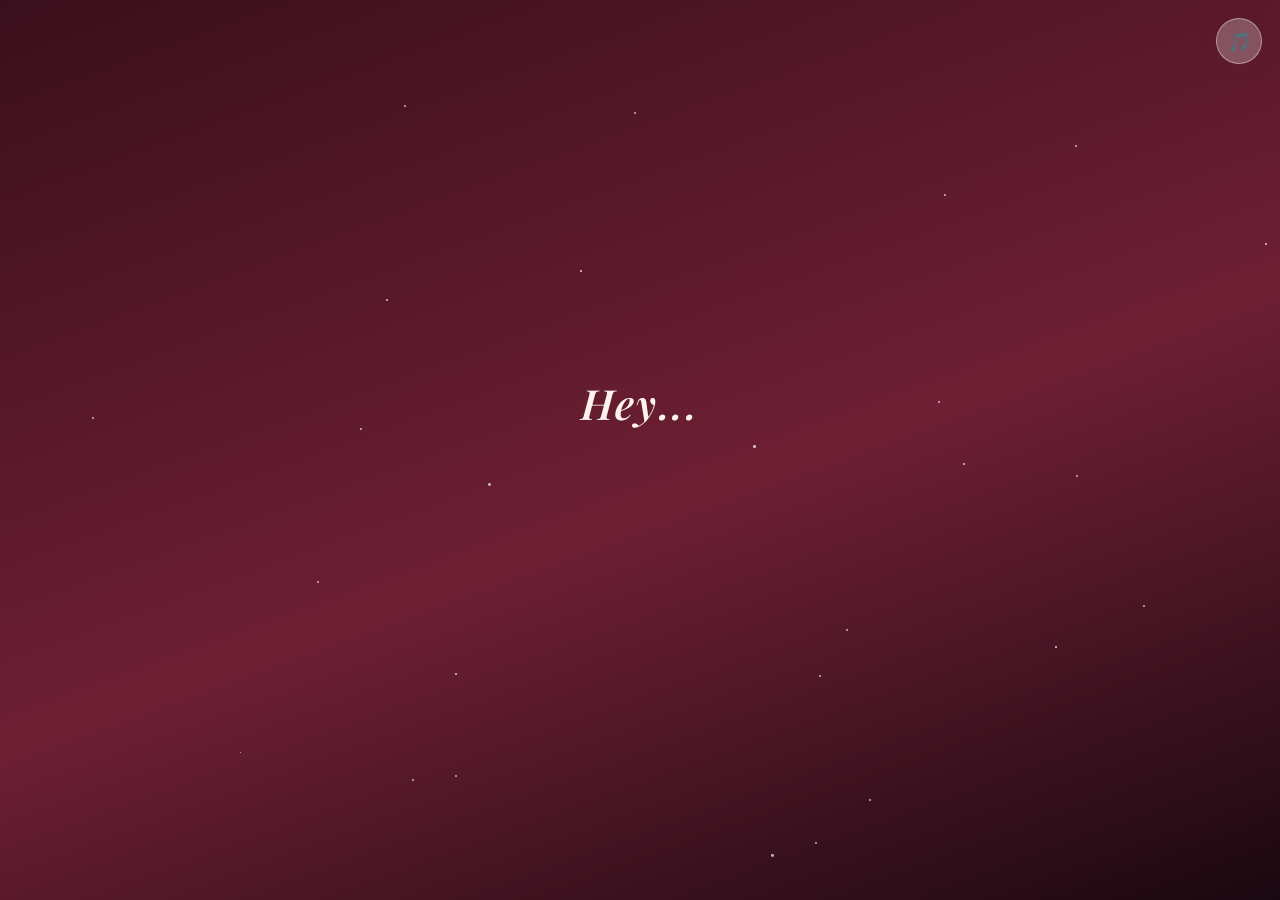
<file: index.html>
<!DOCTYPE html>
<html lang="id">
<head>
<meta charset="UTF-8" />
<meta name="viewport" content="width=device-width, initial-scale=1.0, maximum-scale=1, user-scalable=no" />
<title>A Little Birthday Letter For My Bubub ❤️</title>

<link rel="preconnect" href="https://fonts.googleapis.com" />
<link rel="preconnect" href="https://fonts.gstatic.com" crossorigin />
<link href="https://fonts.googleapis.com/css2?family=Playfair+Display:ital,wght@0,500;0,600;0,700;1,600&family=Poppins:wght@300;400;500;600&family=Dancing+Script:wght@500;600;700&display=swap" rel="stylesheet" />

<link rel="stylesheet" href="style.css" />
</head>
<body>

  <!-- Ambient background layers (stars / hearts / sparkles injected by JS) -->
  <div class="bg-layer" id="bgLayer" aria-hidden="true"></div>
  <div class="grain" aria-hidden="true"></div>
  <div class="cursor-sparkle" id="cursorSparkle" aria-hidden="true"></div>

  <!-- Music toggle -->
  <button class="music-btn" id="musicBtn" aria-label="Nyalakan atau matikan musik">
    <span id="musicIcon">🎵</span>
  </button>
  <audio id="bgMusic" loop preload="none">
    <source src="romantic.mp3" type="audio/mpeg" />
  </audio>

  <main id="app">

    <!-- ================= SCENE 1 — CINEMATIC OPENING ================= -->
    <section class="scene scene-intro is-active" id="scene1" data-scene="1">
      <div class="intro-stars" id="introStars" aria-hidden="true"></div>
      <div class="intro-text-wrap">
        <p class="intro-line" id="introLine">Hey...</p>
      </div>
      <button class="btn btn-ghost intro-btn" id="openSurpriseBtn" aria-label="Buka kejutan kecilku">
        Open My Little Surprise ❤️
      </button>
    </section>

    <!-- ================= SCENE 2 — WELCOME ================= -->
    <section class="scene scene-welcome" id="scene2" data-scene="2">
      <div class="floaters" id="welcomeFloaters" aria-hidden="true"></div>
      <div class="welcome-content">
        <h1 class="script-heading">Happy Birthday, Bububku ❤️</h1>
        <p class="sub-text fade-item">Aa punya sedikit sesuatu buat kamu...</p>
        <p class="sub-text fade-item">Jangan buru-buru pergi yaa.</p>
        <button class="btn btn-primary" id="letsOpenBtn">Let's Open It 💌</button>
      </div>
    </section>

    <!-- ================= SCENE 3 — THE ENVELOPE ================= -->
    <section class="scene scene-envelope" id="scene3" data-scene="3">
      <div class="floaters" id="envelopeFloaters" aria-hidden="true"></div>

      <p class="envelope-caption top">There's something I wrote for you...</p>

      <div class="envelope-stage">
        <button class="envelope" id="envelope" aria-label="Klik untuk membuka surat">
          <span class="envelope-shadow"></span>
          <span class="envelope-back"></span>
          <span class="envelope-paper" id="envelopePaper"></span>
          <span class="envelope-flap"></span>
          <span class="envelope-front-left"></span>
          <span class="envelope-front-right"></span>
          <span class="envelope-seal">❤</span>
        </button>
      </div>

      <p class="envelope-caption bottom">Click the letter 💌</p>
    </section>

    <!-- ================= SCENE 4 — THE LETTER ================= -->
    <section class="scene scene-letter" id="scene4" data-scene="4">
      <div class="letter-floaters" id="letterFloaters" aria-hidden="true"></div>

      <div class="letter-card" id="letterCard">
        <div class="letter-header">
          <span>To: My Favorite Person ❤️</span>
          <span>From: Aa</span>
        </div>

        <div class="letter-body" id="letterBody">

          <!-- PAGE 1 -->
          <div class="letter-page is-active" data-page="1">
            <p class="letter-line dancing-lg">Ini buat kamu ya cantikk,<br />tolong dibaca ❤️</p>
            <p class="letter-note">Pelan-pelan bacanya yaa...</p>
          </div>

          <!-- PAGE 2 -->
          <div class="letter-page" data-page="2">
            <h2 class="letter-title">Happy Birthday, Sayangkuuu ❤️</h2>
            <div class="letter-paragraphs">
              <p>Selamat ulang tahun yaa sayangkuuu.</p>
              <p>Di hari spesial kamu ini, aa cuma mau berharap semoga semua hal baik selalu datang ke kamu. Semoga kamu selalu diberikan kesehatan, kebahagiaan, dimudahkan dalam setiap langkah, dan semua impian yang kamu punya bisa satu per satu terwujud.</p>
              <p>Aa bersyukur banget bisa kenal sama kamu. Terima kasih karena sudah hadir di hidup aa, sudah menjadi seseorang yang bisa membuat hari-hari aa terasa lebih berwarna.</p>
              <p>Semoga di umur kamu yang baru ini, kamu semakin bahagia, semakin kuat, semakin cantik, dan tentunya semakin sayang sama aa hehe.</p>
              <p>Kalau suatu hari kamu merasa capek, sedih, atau dunia terasa terlalu berat, jangan lupa kalau ada aa yang selalu mau dengerin kamu dan nemenin kamu.</p>
              <p class="emphasis">Pokoknya...<br />Jangan lupa bahagia yaa cantikk.</p>
              <p class="emphasis-strong">Happy Birthday, my favorite girl. ❤️🎂</p>
            </div>
          </div>

          <!-- PAGE 3 -->
          <div class="letter-page" data-page="3">
            <div class="playful-stage" id="playfulStage">
              <p class="playful-line" data-order="1">Eitssss... 😳</p>
              <p class="playful-line" data-order="2">Tunggu duluuu...</p>
              <p class="playful-line" data-order="3">Jangan ditutup dulu suratnyaaa...</p>
              <p class="playful-line" data-order="4">Ada lagi nihhhh..... 👀❤️</p>
              <button class="btn btn-secondary playful-btn" id="stillThereBtn" data-order="5">Serius masih ada? 👀</button>
              <div class="playful-reveal" id="playfulReveal">
                <p class="playful-line-final">Okayyy...</p>
                <p class="playful-line-final">Last one, promise. ❤️</p>
                <button class="btn btn-primary" id="openLastPageBtn">Open The Last Page 💌</button>
              </div>
            </div>
          </div>

          <!-- PAGE 4 -->
          <div class="letter-page letter-page-final" data-page="4">
            <div class="final-stage" id="finalStage">
              <p class="final-word" data-order="1">I...</p>
              <p class="final-word" data-order="2">Love...</p>
              <p class="final-word" data-order="3">Youuu...</p>
              <p class="final-word" data-order="4">Moreee...</p>
              <h2 class="final-headline" data-order="5">❤️ I Love Youuu Moreee ❤️</h2>
              <p class="final-sub dancing-lg" data-order="6">Sayangkuuu Copiiii &lt;3</p>
              <p class="final-signature" data-order="7">dari aa tercinta</p>
              <button class="btn btn-final final-more-btn" id="oneMoreThingBtn" data-order="8">One More Thing... 👀</button>
            </div>
          </div>

        </div>

        <div class="letter-footer">
          <div class="progress-dots" id="progressDots" aria-hidden="true">
            <span class="dot is-active"></span>
            <span class="dot"></span>
            <span class="dot"></span>
            <span class="dot"></span>
          </div>
          <div class="letter-nav">
            <button class="btn btn-text" id="backBtn">← Back</button>
            <button class="btn btn-text" id="nextBtn">Next →</button>
          </div>
        </div>
      </div>
    </section>

  </main>

  <!-- ================= FINAL SURPRISE MODAL ================= -->
  <div class="modal-overlay" id="finalModal">
    <div class="modal-card">
      <p class="modal-line">Thank you for being my favorite person. ❤️</p>
      <p class="modal-line">Semoga kita selalu punya banyak cerita untuk diceritakan bersama.</p>
      <p class="modal-line">I love you, always. ❤️</p>
      <div class="modal-actions">
        <button class="btn btn-primary" id="replayBtn">Replay Our Little Story ↻</button>
        <a class="btn btn-secondary" id="galleryBtn" href="gallery.html">Our Memory Gallery 🖼️</a>
      </div>
    </div>
  </div>

  <script src="script.js"></script>
</body>
</html>
</file>
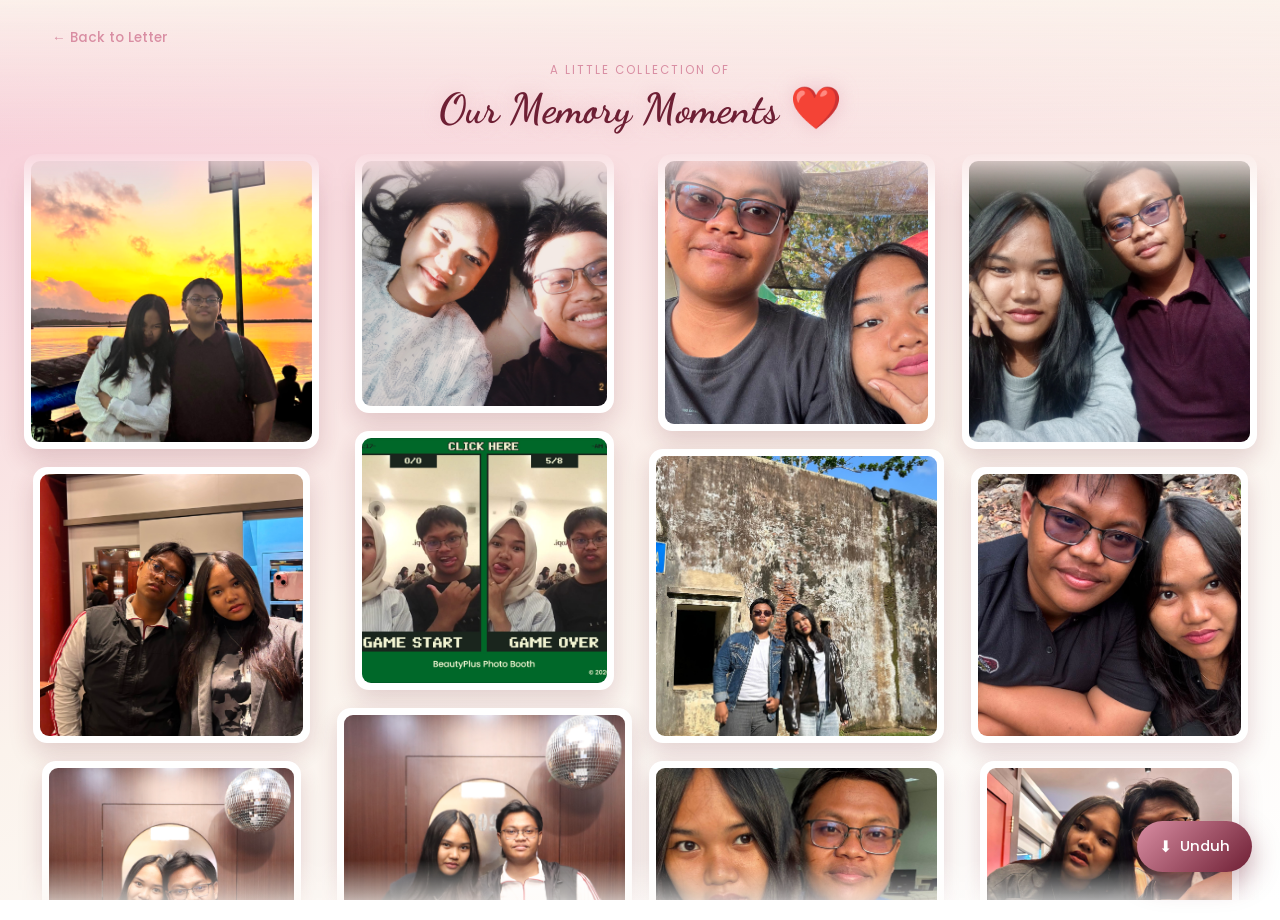
<file: gallery.html>
<!DOCTYPE html>
<html lang="id">
<head>
<meta charset="UTF-8" />
<meta name="viewport" content="width=device-width, initial-scale=1.0, maximum-scale=1, user-scalable=no" />
<title>Our Memory Moments ❤️</title>

<link rel="preconnect" href="https://fonts.googleapis.com" />
<link rel="preconnect" href="https://fonts.gstatic.com" crossorigin />
<link href="https://fonts.googleapis.com/css2?family=Playfair+Display:ital,wght@0,500;0,600;0,700;1,600&family=Poppins:wght@300;400;500;600&family=Dancing+Script:wght@500;600;700&display=swap" rel="stylesheet" />

<!-- Standalone stylesheet on purpose: keeps the gallery fully separate from
     the letter's style.css so photos / layout can be tweaked here without
     touching index.html at all. -->
<link rel="stylesheet" href="gallery.css" />
</head>
<body>

  <div class="grain" aria-hidden="true"></div>

  <header class="gallery-topbar">
    <a class="back-link" href="index.html" aria-label="Kembali ke surat">← Back to Letter</a>
    <div class="gallery-title">
      <span class="eyebrow">A Little Collection Of</span>
      <h1>Our Memory Moments ❤️</h1>
    </div>
  </header>

  <main class="gallery-stage" id="galleryStage" aria-label="Kolase foto kenangan yang bergulir">
    <!-- Columns are generated by gallery.js -->
  </main>

  <button class="download-btn" id="downloadBtn" aria-label="Unduh kartu kenangan">
    <span class="download-icon">⬇</span>
    <span id="downloadLabel">Unduh</span>
  </button>

  <!-- Hidden canvas used to compose the downloadable keepsake card -->
  <canvas id="exportCanvas" width="1080" height="1440" style="display:none;"></canvas>

  <div class="toast" id="galleryToast" role="status" aria-live="polite"></div>

  <script src="photo-data.js"></script>
  <script src="gallery.js"></script>
</body>
</html>
</file>
<file: style.css>
/* =========================================================
   TOKENS
========================================================= */
:root{
  --soft-pink: #f7c9d6;
  --dusty-rose: #d98ea3;
  --cream: #fbf3ec;
  --burgundy: #6e1f34;
  --burgundy-deep: #3a0f1c;
  --white: #ffffff;
  --gold: #d8ad5f;

  --font-display: 'Playfair Display', serif;
  --font-body: 'Poppins', sans-serif;
  --font-script: 'Dancing Script', cursive;

  --ease: cubic-bezier(.22,.68,.32,1);
  --ease-soft: cubic-bezier(.4,.0,.2,1);
}

*{ box-sizing: border-box; }
html,body{
  margin:0; padding:0; height:100%;
  overflow-x:hidden;
  background: var(--cream);
  font-family: var(--font-body);
  color: var(--burgundy-deep);
  -webkit-tap-highlight-color: transparent;
}
body{ position:relative; min-height:100vh; }

button{
  font-family: inherit;
  cursor:pointer;
  border:none;
  background:none;
  -webkit-tap-highlight-color: transparent;
}

/* .btn is also used on <a> tags (e.g. the gallery link) so anchors need
   the same reset + pointer affordance that the button{} rule above only
   gives to real <button> elements. */
a.btn{
  display:inline-block;
  text-decoration:none;
  cursor:pointer;
  -webkit-tap-highlight-color: transparent;
}

::selection{ background: var(--dusty-rose); color:#fff; }

@media (prefers-reduced-motion: reduce){
  *{ animation-duration: .001ms !important; animation-iteration-count: 1 !important; transition-duration: .001ms !important; }
}

/* =========================================================
   AMBIENT LAYERS
========================================================= */
.bg-layer{
  position:fixed; inset:0; pointer-events:none; z-index:1; overflow:hidden;
}
.grain{
  position:fixed; inset:0; pointer-events:none; z-index:2; opacity:.035; mix-blend-mode:overlay;
  background-image:url("data:image/svg+xml,%3Csvg xmlns='http://www.w3.org/2000/svg' width='120' height='120'%3E%3Cfilter id='n'%3E%3CfeTurbulence type='fractalNoise' baseFrequency='0.9' numOctaves='2' stitchTiles='stitch'/%3E%3C/filter%3E%3Crect width='100%25' height='100%25' filter='url(%23n)'/%3E%3C/svg%3E");
}
.cursor-sparkle{
  position:fixed; width:6px; height:6px; border-radius:50%;
  background: radial-gradient(circle, var(--gold), transparent 70%);
  pointer-events:none; z-index:9999; opacity:0; transform:translate(-50%,-50%);
}

.floating-heart, .floating-star, .floating-sparkle{
  position:absolute; pointer-events:none; will-change: transform, opacity;
}
.floating-heart{ color: var(--dusty-rose); filter: drop-shadow(0 0 6px rgba(217,142,163,.5)); }
.floating-star{ background: var(--white); border-radius:50%; opacity:.7; }
.floating-sparkle{ color: var(--gold); }

/* =========================================================
   MUSIC BUTTON
========================================================= */
.music-btn{
  position:fixed; top:18px; right:18px; z-index:1000;
  width:46px; height:46px; border-radius:50%;
  display:flex; align-items:center; justify-content:center;
  font-size:1.15rem;
  background: rgba(255,255,255,.25);
  backdrop-filter: blur(10px);
  -webkit-backdrop-filter: blur(10px);
  border: 1px solid rgba(255,255,255,.4);
  box-shadow: 0 4px 18px rgba(110,31,52,.18);
  transition: transform .25s var(--ease), box-shadow .25s var(--ease);
}
.music-btn:hover{ transform: scale(1.08); }
.music-btn:active{ transform: scale(.94); }
.music-btn.is-muted #musicIcon{ opacity:.4; }

/* =========================================================
   SCENE FRAMEWORK
========================================================= */
#app{ position:relative; width:100%; min-height:100vh; z-index:5; }

.scene{
  position:fixed; inset:0;
  display:flex; flex-direction:column; align-items:center; justify-content:center;
  text-align:center;
  padding: 40px 20px;
  opacity:0; visibility:hidden; pointer-events:none;
  transform: scale(1.03);
  filter: blur(6px);
  transition: opacity .9s var(--ease-soft), transform .9s var(--ease-soft), filter .9s var(--ease-soft);
  z-index:5;
}
.scene.is-active{
  opacity:1; visibility:visible; pointer-events:auto;
  transform: scale(1); filter: blur(0);
}
.scene.is-leaving{
  opacity:0; transform: scale(.97); filter: blur(8px);
}

/* =========================================================
   SCENE 1 — CINEMATIC INTRO
========================================================= */
.scene-intro{
  background: linear-gradient(160deg, var(--burgundy-deep) 0%, var(--burgundy) 55%, #1a0810 100%);
  transition: background 1.6s var(--ease-soft), opacity .9s var(--ease-soft), transform .9s var(--ease-soft), filter .9s var(--ease-soft);
}
.scene-intro.is-warm{
  background: linear-gradient(160deg, var(--soft-pink) 0%, var(--cream) 70%, var(--white) 100%);
}
.intro-stars{ position:absolute; inset:0; overflow:hidden; }
.intro-text-wrap{
  min-height: 140px;
  display:flex; align-items:center; justify-content:center;
  max-width: 640px;
}
.intro-line{
  font-family: var(--font-display);
  font-style: italic;
  font-weight: 600;
  font-size: clamp(1.6rem, 5vw, 2.6rem);
  letter-spacing: .04em;
  color: var(--cream);
  opacity:0;
  filter: blur(10px);
  transform: scale(.94);
  transition: opacity 1.4s var(--ease-soft), filter 1.4s var(--ease-soft), transform 1.4s var(--ease-soft), letter-spacing 1.4s var(--ease-soft), color 1.2s var(--ease-soft);
}
.scene-intro.is-warm .intro-line{ color: var(--burgundy); }
.intro-line.is-visible{
  opacity:1; filter: blur(0); transform: scale(1); letter-spacing: .06em;
}
.intro-btn{
  margin-top: 46px;
  opacity:0; transform: translateY(14px);
  transition: opacity .8s var(--ease-soft) .3s, transform .8s var(--ease-soft) .3s;
  pointer-events:none;
}
.intro-btn.is-visible{ opacity:1; transform:translateY(0); pointer-events:auto; }

/* =========================================================
   SCENE 2 — WELCOME
========================================================= */
.scene-welcome{
  background: linear-gradient(150deg, var(--soft-pink) 0%, var(--cream) 65%, var(--white) 100%);
}
.welcome-content{ max-width: 560px; }
.script-heading{
  font-family: var(--font-script);
  font-weight: 700;
  font-size: clamp(2.4rem, 8vw, 3.8rem);
  color: var(--burgundy);
  margin: 0 0 18px;
  text-shadow: 0 0 24px rgba(217,142,163,.45);
}
.sub-text{
  font-size: clamp(.95rem, 2.4vw, 1.1rem);
  color: #7a3348;
  margin: 6px 0;
  font-weight: 300;
}
.fade-item{ opacity:0; transform: translateY(10px); animation: fadeUp .9s var(--ease-soft) forwards; }
.fade-item:nth-of-type(1){ animation-delay: .3s; }
.fade-item:nth-of-type(2){ animation-delay: .9s; }
@keyframes fadeUp{ to{ opacity:1; transform:translateY(0); } }

/* =========================================================
   BUTTONS
========================================================= */
.btn{
  font-family: var(--font-body);
  font-weight: 500;
  letter-spacing: .02em;
  border-radius: 999px;
  transition: transform .2s var(--ease), box-shadow .2s var(--ease), background .25s var(--ease), color .25s var(--ease);
}
.btn:active{ transform: scale(.95); }

.btn-primary{
  margin-top: 30px;
  padding: 14px 34px;
  font-size: .95rem;
  color: var(--white);
  background: linear-gradient(135deg, var(--dusty-rose), var(--burgundy));
  box-shadow: 0 8px 24px rgba(110,31,52,.28);
}
.btn-primary:hover{ transform: translateY(-2px) scale(1.02); box-shadow: 0 12px 30px rgba(110,31,52,.35); }

.btn-ghost{
  padding: 13px 30px;
  font-size: .9rem;
  color: var(--cream);
  border: 1px solid rgba(255,255,255,.55);
  background: rgba(255,255,255,.08);
  backdrop-filter: blur(6px);
}
.scene-intro.is-warm .btn-ghost{
  color: var(--burgundy); border-color: rgba(110,31,52,.3); background: rgba(255,255,255,.35);
}
.btn-ghost:hover{ background: rgba(255,255,255,.2); transform: translateY(-2px); }

.btn-secondary{
  padding: 12px 26px;
  font-size: .88rem;
  color: var(--burgundy);
  background: var(--white);
  box-shadow: 0 6px 18px rgba(110,31,52,.18);
  border: 1px solid var(--soft-pink);
}
.btn-secondary:hover{ transform: translateY(-2px); }

.btn-text{
  padding: 8px 6px;
  font-size: .85rem;
  color: var(--dusty-rose);
  font-weight: 500;
}
.btn-text:hover{ color: var(--burgundy); }
.btn-text:disabled{ opacity: .3; cursor:default; pointer-events:none; }
.btn-text.is-hidden{ display:none; }

/* Used on cream/paper backgrounds where btn-ghost's pale text would blend in */
.btn-final{
  padding: 13px 30px;
  font-size: .9rem;
  color: var(--cream);
  background: linear-gradient(135deg, var(--burgundy), var(--dusty-rose));
  box-shadow: 0 8px 22px rgba(110,31,52,.32);
  border: 1px solid rgba(255,255,255,.3);
}
.btn-final:hover{ transform: translateY(-2px); box-shadow: 0 12px 28px rgba(110,31,52,.42); }

/* =========================================================
   SCENE 3 — ENVELOPE
========================================================= */
.scene-envelope{
  background: linear-gradient(150deg, var(--cream) 0%, var(--soft-pink) 100%);
}
.envelope-caption{
  font-family: var(--font-script);
  font-size: clamp(1.3rem, 4vw, 1.8rem);
  color: var(--burgundy);
  opacity:0; transform: translateY(8px);
  animation: fadeUp .9s var(--ease-soft) forwards;
}
.envelope-caption.top{ animation-delay: .2s; margin-bottom: 30px; }
.envelope-caption.bottom{ animation-delay: .5s; margin-top: 34px; font-size: clamp(1rem,3vw,1.2rem); }

.envelope-stage{
  perspective: 1400px;
  width: min(340px, 82vw);
}
.envelope{
  position:relative;
  width:100%;
  aspect-ratio: 340 / 220;
  animation: floatY 4.5s ease-in-out infinite;
  transform-style: preserve-3d;
}
@keyframes floatY{
  0%,100%{ transform: translateY(0); }
  50%{ transform: translateY(-10px); }
}
.envelope-shadow{
  position:absolute; left:8%; right:8%; bottom:-14px; height:20px;
  background: radial-gradient(ellipse at center, rgba(110,31,52,.28), transparent 70%);
  filter: blur(4px);
}
.envelope-back{
  position:absolute; inset:0;
  background: linear-gradient(160deg, var(--dusty-rose), var(--burgundy));
  border-radius: 10px;
  box-shadow: 0 18px 40px rgba(110,31,52,.35);
  z-index: 1;
}
/* Paper stays fully hidden behind the sealed envelope (opacity:0) so nothing
   peeks through the flap/pocket seams until the envelope is actually opened. */
.envelope-paper{
  position:absolute;
  left:8%; right:8%; top:6%;
  height: 78%;
  background: var(--cream);
  border-radius: 6px;
  box-shadow: 0 4px 14px rgba(0,0,0,.15);
  opacity: 0;
  transform: translateY(6%) scale(.9);
  transition: transform 1.1s var(--ease-soft) .45s, opacity .7s var(--ease-soft) .45s;
  z-index: 2;
  pointer-events: none;
}
.envelope-flap{
  position:absolute; top:0; left:0; right:0; height:58%;
  background: linear-gradient(160deg, var(--burgundy), var(--dusty-rose));
  clip-path: polygon(0 0, 100% 0, 50% 68%);
  transform-origin: top center;
  transition: transform .9s var(--ease-soft), opacity .6s var(--ease-soft);
  backface-visibility: hidden;
  z-index: 4;
  border-radius: 10px 10px 0 0;
}
.envelope-front-left{
  position:absolute; bottom:0; left:0; width:50%; height:62%;
  background: linear-gradient(200deg, var(--burgundy), #57192a);
  clip-path: polygon(0 0, 100% 100%, 0 100%);
  z-index:3;
  border-radius: 0 0 0 10px;
  transition: opacity .6s var(--ease-soft);
}
.envelope-front-right{
  position:absolute; bottom:0; right:0; width:50%; height:62%;
  background: linear-gradient(160deg, var(--burgundy), #57192a);
  clip-path: polygon(100% 0, 100% 100%, 0 100%);
  z-index:3;
  border-radius: 0 0 10px 0;
  transition: opacity .6s var(--ease-soft);
}
.envelope-seal{
  position:absolute; top:44%; left:50%;
  transform: translate(-50%,-50%);
  width: 46px; height:46px; border-radius:50%;
  background: radial-gradient(circle at 35% 30%, #e6607e, var(--burgundy));
  color: var(--cream);
  display:flex; align-items:center; justify-content:center;
  font-size: 1.2rem;
  box-shadow: 0 4px 12px rgba(110,31,52,.4);
  z-index: 5;
  transition: transform .5s var(--ease), box-shadow .5s var(--ease), opacity .6s var(--ease-soft);
}

/* opened state */
.envelope.is-opening{ animation: none; }
.envelope.is-sealGlow .envelope-seal{
  box-shadow: 0 0 26px 8px rgba(216,173,95,.75);
  transform: translate(-50%,-50%) scale(1.15);
}
.envelope.is-open .envelope-flap{ transform: rotateX(180deg); }
.envelope.is-open .envelope-paper{
  opacity: 1;
  transform: translateY(-46%) scale(1.02);
  pointer-events: auto;
}
.envelope.is-scaleUp{ transform: scale(1.08); }

/* When the envelope shell fades away, the paper (already the focal point)
   is excluded so it doesn't vanish along with the rest of the envelope. */
.envelope.is-fading .envelope-back,
.envelope.is-fading .envelope-flap,
.envelope.is-fading .envelope-front-left,
.envelope.is-fading .envelope-front-right,
.envelope.is-fading .envelope-seal,
.envelope.is-fading .envelope-shadow{
  opacity: 0;
}
.envelope.is-fading .envelope-paper{
  transform: translateY(-58%) scale(1.16);
  transition: transform 1s var(--ease-soft), opacity .6s var(--ease-soft);
}
.scene-envelope.is-blurring .envelope-caption{ filter: blur(6px); opacity:.3; transition: filter .7s var(--ease-soft), opacity .7s var(--ease-soft); }

/* =========================================================
   SCENE 4 — LETTER
========================================================= */
.scene-letter{
  background: linear-gradient(160deg, var(--soft-pink) 0%, var(--cream) 60%, var(--white) 100%);
  padding: 24px 16px;
}
.letter-card{
  position:relative;
  width: min(760px, 94vw);
  max-height: 88vh;
  background:
    radial-gradient(circle at 90% 8%, rgba(216,173,95,.08), transparent 45%),
    linear-gradient(180deg, #fffdf9, var(--cream));
  border-radius: 18px;
  box-shadow: 0 30px 70px rgba(110,31,52,.22), 0 0 0 1px rgba(255,255,255,.5) inset;
  padding: 30px clamp(20px,4vw,46px) 20px;
  display:flex; flex-direction:column;
  animation: letterAppear .9s var(--ease-soft);
}
@keyframes letterAppear{
  from{ opacity:0; transform: translateY(24px) scale(.97); filter: blur(6px); }
  to{ opacity:1; transform: translateY(0) scale(1); filter: blur(0); }
}
.letter-header{
  display:flex; justify-content:space-between;
  font-family: var(--font-display); font-style: italic;
  font-size: clamp(.78rem, 2vw, .95rem);
  color: var(--dusty-rose);
  border-bottom: 1px dashed var(--soft-pink);
  padding-bottom: 12px; margin-bottom: 6px;
}
.letter-body{
  position:relative;
  overflow-y:auto;
  flex: 1;
  min-height: 220px;
  padding: 14px 4px 10px;
  scrollbar-width: thin;
  scrollbar-color: var(--dusty-rose) transparent;
}
.letter-body::-webkit-scrollbar{ width:5px; }
.letter-body::-webkit-scrollbar-thumb{ background: var(--dusty-rose); border-radius: 6px; }

.letter-page{
  display:none;
  opacity:0; transform: translateY(16px);
}
.letter-page.is-active{
  display:block;
  animation: pageIn .7s var(--ease-soft) forwards;
}
@keyframes pageIn{ to{ opacity:1; transform: translateY(0); } }

.dancing-lg{
  font-family: var(--font-script);
  font-size: clamp(1.6rem, 5vw, 2.3rem);
  color: var(--burgundy);
  line-height: 1.5;
  text-align:center;
  margin: 30px 0 10px;
}
.letter-note{
  text-align:center;
  font-size: .9rem;
  color: var(--dusty-rose);
  font-style: italic;
}
.letter-title{
  font-family: var(--font-display);
  font-weight: 700;
  text-align:center;
  color: var(--burgundy);
  font-size: clamp(1.4rem, 4.4vw, 2rem);
  margin-bottom: 18px;
}
.letter-paragraphs p{
  font-size: clamp(.92rem, 2.3vw, 1.02rem);
  line-height: 1.85;
  color: #52212f;
  margin: 0 0 16px;
  font-weight: 300;
}
.letter-paragraphs .emphasis{
  font-family: var(--font-script);
  font-size: clamp(1.3rem, 3.6vw, 1.7rem);
  color: var(--burgundy);
  text-align:center;
  line-height: 1.5;
}
.letter-paragraphs .emphasis-strong{
  text-align:center;
  font-family: var(--font-display);
  font-style: italic;
  font-weight: 700;
  font-size: clamp(1.1rem, 3vw, 1.4rem);
  color: var(--burgundy);
}

/* PAGE 3 playful */
.playful-stage{ text-align:center; min-height: 260px; display:flex; flex-direction:column; align-items:center; justify-content:center; gap: 14px; }
.playful-line, .playful-btn, .playful-line-final{
  opacity:0; transform: translateY(10px) scale(.96);
  font-family: var(--font-display); font-style: italic;
  font-size: clamp(1.15rem, 3.6vw, 1.6rem);
  color: var(--burgundy);
}
.playful-line.is-shown, .playful-btn.is-shown{
  animation: playfulIn .7s var(--ease-soft) forwards, shake .6s ease .7s;
}
@keyframes playfulIn{ to{ opacity:1; transform: translateY(0) scale(1); } }
@keyframes shake{
  0%,100%{ transform: translateX(0) scale(1); }
  20%{ transform: translateX(-4px) scale(1.02); }
  40%{ transform: translateX(4px) scale(1.02); }
  60%{ transform: translateX(-3px) scale(1); }
  80%{ transform: translateX(3px) scale(1); }
}
.playful-reveal{
  display:none;
  flex-direction:column; align-items:center; gap: 14px;
}
.playful-reveal.is-visible{ display:flex; }
.playful-line-final{ opacity:1; transform:none; animation: fadeUp .7s var(--ease-soft) forwards; font-size: clamp(1.1rem,3vw,1.4rem); }

/* PAGE 4 final */
.letter-page-final{ text-align:center; }
.final-stage{ display:flex; flex-direction:column; align-items:center; gap:10px; padding: 10px 0 6px; }
.final-word{
  font-family: var(--font-display); font-style:italic; font-weight:600;
  font-size: clamp(1.5rem, 5vw, 2.1rem);
  color: var(--burgundy);
  opacity:0; transform: scale(.85);
}
.final-word.is-shown{ animation: wordPop .9s var(--ease-soft) forwards; }
@keyframes wordPop{
  to{ opacity:1; transform: scale(1); text-shadow: 0 0 18px rgba(216,173,95,.5); }
}
.final-headline{
  font-family: var(--font-script);
  font-size: clamp(1.9rem, 7vw, 3rem);
  color: var(--burgundy);
  margin: 14px 0 4px;
  opacity:0; transform: scale(.9);
}
.final-headline.is-shown{ animation: headlineGlow 1.1s var(--ease-soft) forwards; }
@keyframes headlineGlow{
  to{ opacity:1; transform: scale(1); text-shadow: 0 0 30px rgba(217,142,163,.65); }
}
.final-sub{ opacity:0; transform: translateY(8px); font-size: clamp(1.3rem,4vw,1.7rem); }
.final-sub.is-shown{ animation: fadeUp .8s var(--ease-soft) forwards; }
.final-signature{
  opacity:0; transform: translateY(8px);
  font-size: .95rem; color: var(--dusty-rose); font-style: italic;
}
.final-signature.is-shown{ animation: fadeUp .8s var(--ease-soft) forwards; }
.final-more-btn{ margin-top: 18px; opacity:0; }
.final-more-btn.is-shown{ opacity:1; animation: fadeUp .8s var(--ease-soft) forwards; }

.letter-footer{
  display:flex; flex-direction:column; align-items:center; gap: 12px;
  padding-top: 14px; border-top: 1px dashed var(--soft-pink);
}
.progress-dots{ display:flex; gap: 8px; }
.dot{
  width:8px; height:8px; border-radius:50%;
  background: var(--soft-pink);
  transition: all .35s var(--ease);
}
.dot.is-active{
  background: var(--burgundy);
  box-shadow: 0 0 10px 2px rgba(216,173,95,.6);
  transform: scale(1.25);
}
.letter-nav{ display:flex; justify-content:space-between; width:100%; }

/* =========================================================
   MODAL
========================================================= */
.modal-overlay{
  position:fixed; inset:0; z-index: 2000;
  background: linear-gradient(160deg, rgba(58,15,28,.75), rgba(110,31,52,.6));
  backdrop-filter: blur(6px);
  display:flex; align-items:center; justify-content:center;
  opacity:0; visibility:hidden; pointer-events:none;
  transition: opacity .5s var(--ease-soft);
  padding: 20px;
}
.modal-overlay.is-visible{ opacity:1; visibility:visible; pointer-events:auto; }
.modal-card{
  background: var(--cream);
  border-radius: 18px;
  padding: clamp(24px,5vw,42px);
  max-width: 440px;
  text-align:center;
  box-shadow: 0 30px 80px rgba(0,0,0,.4);
  transform: scale(.9) translateY(10px);
  opacity:0;
  transition: transform .5s var(--ease-soft) .1s, opacity .5s var(--ease-soft) .1s;
}
.modal-overlay.is-visible .modal-card{ transform: scale(1) translateY(0); opacity:1; }
.modal-line{
  font-family: var(--font-display); font-style: italic;
  color: var(--burgundy);
  font-size: clamp(1rem, 2.8vw, 1.2rem);
  line-height: 1.7;
  margin: 0 0 14px;
}
.modal-actions{
  display:flex;
  flex-direction: column;
  gap: 12px;
  margin-top: 10px;
}
.modal-actions .btn{ margin-top: 0; width: 100%; }
@media (min-width: 480px){
  .modal-actions{ flex-direction: row; flex-wrap: wrap; justify-content: center; }
  .modal-actions .btn{ width: auto; }
}

/* =========================================================
   RESPONSIVE
========================================================= */
@media (max-width: 480px){
  .letter-card{ padding: 22px 16px 16px; border-radius: 14px; }
  .music-btn{ width:40px; height:40px; top:12px; right:12px; }
  .letter-nav .btn-text{ font-size:.8rem; }
}
</file>
<file: gallery.css>
/* =========================================================
   GALLERY TOKENS
   (Deliberately duplicated from style.css rather than shared,
   so this page — and its 20 photos — can be edited on its own.)
========================================================= */
:root{
  --soft-pink: #f7c9d6;
  --dusty-rose: #d98ea3;
  --cream: #fbf3ec;
  --burgundy: #6e1f34;
  --burgundy-deep: #3a0f1c;
  --white: #ffffff;
  --gold: #d8ad5f;

  --font-display: 'Playfair Display', serif;
  --font-body: 'Poppins', sans-serif;
  --font-script: 'Dancing Script', cursive;

  --ease: cubic-bezier(.22,.68,.32,1);
  --ease-soft: cubic-bezier(.4,.0,.2,1);
}

*{ box-sizing:border-box; }
html,body{
  margin:0; padding:0; height:100%;
  background: linear-gradient(160deg, var(--soft-pink) 0%, var(--cream) 55%, var(--white) 100%);
  font-family: var(--font-body);
  color: var(--burgundy-deep);
  overflow-x:hidden;
}

@media (prefers-reduced-motion: reduce){
  .photo-column{ animation-play-state: paused !important; }
}

.grain{
  position:fixed; inset:0; pointer-events:none; z-index:2; opacity:.035; mix-blend-mode:overlay;
  background-image:url("data:image/svg+xml,%3Csvg xmlns='http://www.w3.org/2000/svg' width='120' height='120'%3E%3Cfilter id='n'%3E%3CfeTurbulence type='fractalNoise' baseFrequency='0.9' numOctaves='2' stitchTiles='stitch'/%3E%3C/filter%3E%3Crect width='100%25' height='100%25' filter='url(%23n)'/%3E%3C/svg%3E");
}

/* =========================================================
   TOP BAR
========================================================= */
.gallery-topbar{
  position:relative;
  z-index: 10;
  padding: 22px clamp(16px, 5vw, 48px) 14px;
  display:flex;
  flex-direction: column;
  align-items:center;
  text-align:center;
  gap: 6px;
  background: linear-gradient(180deg, rgba(251,243,236,.92), rgba(251,243,236,0));
}
.back-link{
  align-self:flex-start;
  font-family: var(--font-body);
  font-size: .85rem;
  font-weight: 500;
  color: var(--dusty-rose);
  text-decoration:none;
  padding: 6px 4px;
  transition: color .25s var(--ease);
}
.back-link:hover{ color: var(--burgundy); }
.gallery-title{ margin-top: 2px; }
.eyebrow{
  display:block;
  font-size: .72rem;
  letter-spacing: .18em;
  text-transform: uppercase;
  color: var(--dusty-rose);
  margin-bottom: 4px;
}
.gallery-title h1{
  margin:0;
  font-family: var(--font-script);
  font-weight: 700;
  font-size: clamp(1.8rem, 6vw, 2.6rem);
  color: var(--burgundy);
  text-shadow: 0 0 20px rgba(217,142,163,.4);
}

/* =========================================================
   GALLERY STAGE — auto-scrolling downward photo collage
========================================================= */
.gallery-stage{
  position:relative;
  z-index: 5;
  display:flex;
  gap: clamp(10px, 2vw, 18px);
  padding: 6px clamp(8px, 3vw, 24px) 120px;
  height: calc(100vh - 128px);
  min-height: 420px;
  overflow:hidden;
  /* Fade top and bottom edges for seamless visual loop */
  -webkit-mask-image: linear-gradient(to bottom, transparent 0, black 60px, black calc(100% - 60px), transparent 100%);
  mask-image: linear-gradient(to bottom, transparent 0, black 60px, black calc(100% - 60px), transparent 100%);
}

.photo-column{
  flex: 1 1 0;
  display:flex;
  flex-direction: column;
  gap: clamp(10px, 2vw, 18px);
  will-change: transform;
  /* animation-duration is set inline per column by gallery.js so the
     scroll speed can vary slightly from column to column */
  animation-name: scrollDown;
  animation-timing-function: linear;
  animation-iteration-count: infinite;
}

/* Moves the column from -50% up to 0 — since each column's photo list is
   rendered twice back to back, this produces a perfectly seamless,
   never-ending downward scroll (the loop point is invisible). */
@keyframes scrollDown{
  from{ transform: translateY(-50%); }
  to{ transform: translateY(0%); }
}

/* =========================================================
   PHOTO FRAME — 1:1 ratio with varying sizes
========================================================= */
.photo-frame{
  position:relative;
  width:100%;
  aspect-ratio: 1 / 1;
  border-radius: 14px;
  overflow:hidden;
  background: var(--white);
  padding: 6px;
  box-shadow: 0 10px 24px rgba(110,31,52,.18);
  border: 1px solid rgba(255,255,255,.6);
  flex-shrink: 0; /* Prevent flex from squishing frames */
  transition: transform .35s var(--ease), box-shadow .35s var(--ease);
}

/* Slightly different sizes — subtle variation keeps it interesting */
.photo-frame.size-sm{
  width: 88%;
  align-self: center;
}
.photo-frame.size-md{
  width: 100%;
}
.photo-frame.size-lg{
  width: 94%;
  align-self: center;
}

.photo-frame:hover{
  transform: scale(1.03);
  box-shadow: 0 14px 32px rgba(110,31,52,.28);
  z-index: 3;
}

.photo-frame img{
  width:100%; height:100%;
  object-fit: cover;
  border-radius: 9px;
  display:block;
  background: linear-gradient(150deg, var(--soft-pink), var(--cream));
}
.photo-frame .photo-fallback{
  position:absolute; inset: 6px;
  border-radius: 9px;
  display:flex; align-items:center; justify-content:center;
  background: linear-gradient(150deg, var(--soft-pink), var(--cream));
  color: var(--dusty-rose);
  font-size: 1.4rem;
}

/* =========================================================
   DOWNLOAD BUTTON
========================================================= */
.download-btn{
  position:fixed;
  right: clamp(14px, 4vw, 28px);
  bottom: clamp(14px, 4vw, 28px);
  z-index: 100;
  display:flex;
  align-items:center;
  gap: 8px;
  padding: 13px 22px;
  border-radius: 999px;
  border:none;
  cursor:pointer;
  font-family: var(--font-body);
  font-weight: 500;
  font-size: .92rem;
  color: var(--white);
  background: linear-gradient(135deg, var(--dusty-rose), var(--burgundy));
  box-shadow: 0 10px 28px rgba(110,31,52,.35);
  transition: transform .2s var(--ease), box-shadow .2s var(--ease), opacity .2s var(--ease);
}
.download-btn:hover{ transform: translateY(-2px) scale(1.02); box-shadow: 0 14px 34px rgba(110,31,52,.42); }
.download-btn:active{ transform: scale(.96); }
.download-btn:disabled{ opacity:.65; cursor: progress; transform:none; }
.download-icon{ font-size: 1rem; }

/* =========================================================
   TOAST (feedback for download success / failure)
========================================================= */
.toast{
  position:fixed;
  left:50%;
  bottom: 92px;
  transform: translate(-50%, 12px);
  z-index: 200;
  background: var(--burgundy);
  color: var(--cream);
  padding: 12px 20px;
  border-radius: 12px;
  font-size: .85rem;
  max-width: min(360px, 84vw);
  text-align:center;
  box-shadow: 0 14px 30px rgba(0,0,0,.25);
  opacity:0;
  pointer-events:none;
  transition: opacity .35s var(--ease-soft), transform .35s var(--ease-soft);
}
.toast.is-visible{ opacity:1; transform: translate(-50%, 0); }

/* =========================================================
   RESPONSIVE
========================================================= */
@media (max-width: 720px){
  .gallery-stage{ gap: 8px; }
}
@media (max-width: 480px){
  .gallery-topbar{ padding: 16px 14px 10px; }
  .download-btn{ padding: 11px 18px; font-size: .85rem; }
}
</file>
